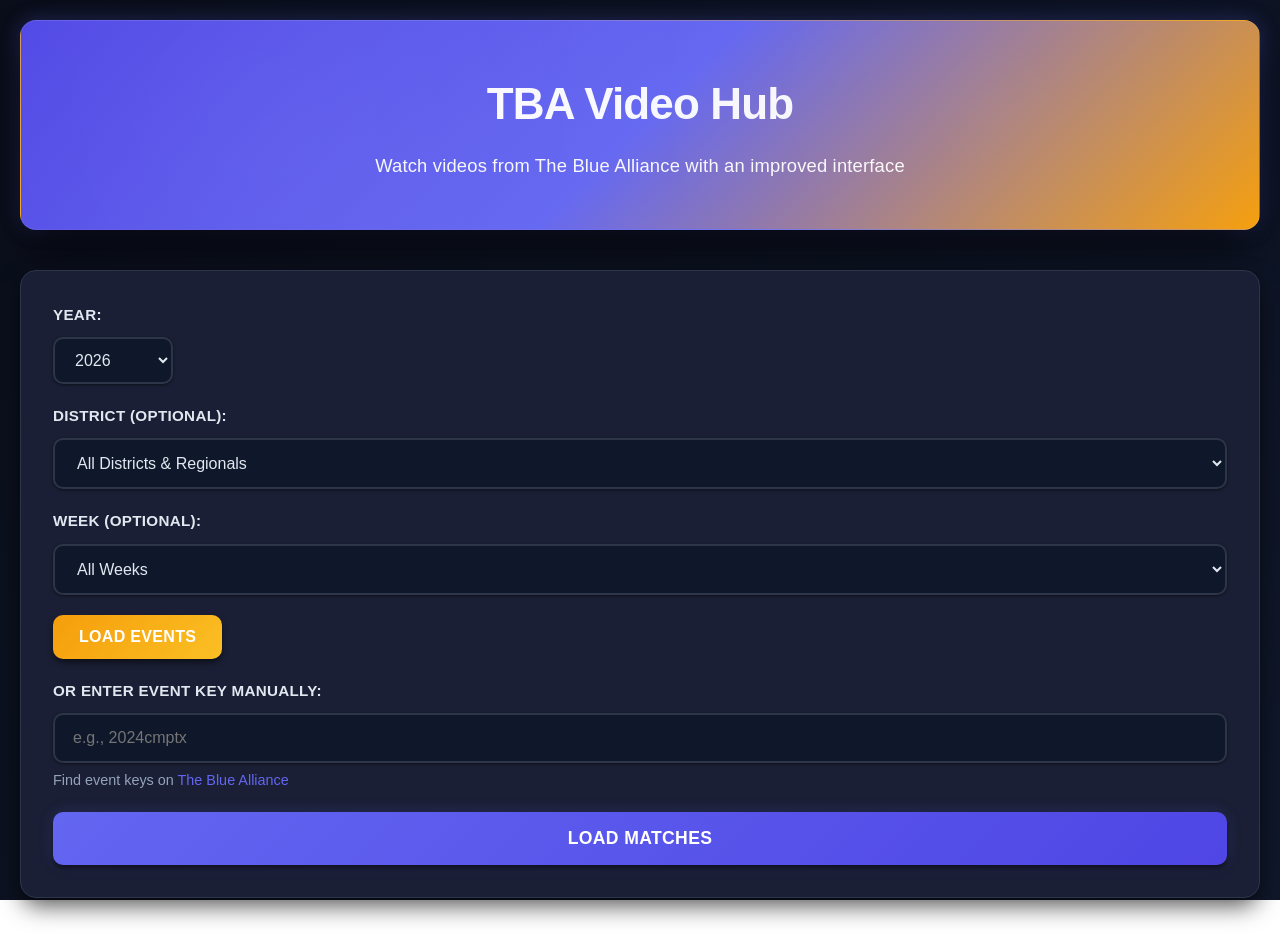
<file: index.html>
<!DOCTYPE html>
<html lang="en">
<head>
    <meta charset="UTF-8">
    <meta name="viewport" content="width=device-width, initial-scale=1.0">
    <title>TBA Video Hub - The Blue Alliance</title>
    
    <!-- PWA Manifest -->
    <link rel="manifest" href="manifest.json">
    
    <!-- Theme colors -->
    <meta name="theme-color" content="#0066cc">
    <meta name="apple-mobile-web-app-status-bar-style" content="black-translucent">
    
    <!-- iOS specific meta tags -->
    <meta name="apple-mobile-web-app-capable" content="yes">
    <meta name="apple-mobile-web-app-title" content="TBA Hub">
    <link rel="apple-touch-icon" href="icon-192.png">
    
    <!-- Force landscape orientation on mobile -->
    <meta name="screen-orientation" content="landscape">
    <meta name="x5-orientation" content="landscape">
    
    <!-- Favicon -->
    <link rel="icon" type="image/png" href="icon-192.png">
    
    <link rel="stylesheet" href="styles.css">
</head>
<body>
    <div class="container">
        <header>
            <h1>TBA Video Hub</h1>
            <p>Watch videos from The Blue Alliance with an improved interface</p>
        </header>

        <div class="search-section">
            <div class="input-group year-selector">
                <label for="yearSelect">Year:</label>
                <div class="year-group">
                    <select id="yearSelect">
                        <option value="2026">2026</option>
                        <option value="2025">2025</option>
                        <option value="2024">2024</option>
                        <option value="2023">2023</option>
                        <option value="2022">2022</option>
                    </select>
                </div>
            </div>
            
            <div class="input-group">
                <label for="districtSelect">District (Optional):</label>
                <select id="districtSelect">
                    <option value="">All Districts & Regionals</option>
                    <option value="regional">Regional Events</option>
                    <option value="ca">California (CA)</option>
                    <option value="fim">FIRST In Michigan (FIM)</option>
                    <option value="fma">FIRST Mid-Atlantic (FMA)</option>
                    <option value="fnc">FIRST North Carolina (FNC)</option>
                    <option value="ne">New England (NE)</option>
                    <option value="ont">Ontario (ONT)</option>
                    <option value="pch">Peachtree (PCH)</option>
                    <option value="pnw">Pacific Northwest (PNW)</option>
                    <option value="in">Indiana (IN)</option>
                    <option value="tx">Texas (TX)</option>
                    <option value="isr">Israel (ISR)</option>
                </select>
            </div>
            
            <div class="input-group">
                <label for="weekSelect">Week (Optional):</label>
                <select id="weekSelect">
                    <option value="">All Weeks</option>
                    <option value="0">Week 1</option>
                    <option value="1">Week 2</option>
                    <option value="2">Week 3</option>
                    <option value="3">Week 4</option>
                    <option value="4">Week 5</option>
                    <option value="5">Week 6</option>
                    <option value="6">Week 7</option>
                    <option value="7">Week 8</option>
                </select>
            </div>
            
            <div class="input-group">
                <button id="loadEvents" class="btn-secondary">Load Events</button>
            </div>
            
            <div class="input-group" id="eventSelectorGroup" style="display: none;">
                <label for="eventSelect">Select Event:</label>
                <select id="eventSelect">
                    <option value="">-- Select an event --</option>
                </select>
                <small id="eventCount"></small>
            </div>
            
            <div class="input-group">
                <label for="eventKey">Or Enter Event Key Manually:</label>
                <input type="text" id="eventKey" placeholder="e.g., 2024cmptx" />
                <small>Find event keys on <a href="https://www.thebluealliance.com/events" target="_blank">The Blue Alliance</a></small>
            </div>
            
            <div class="input-group" style="display: none;">
                <label for="apiKey">TBA API Key:</label>
                <input type="password" id="apiKey" placeholder="Your API key" />
                <small>Get your key from <a href="https://www.thebluealliance.com/account" target="_blank">TBA Account Settings</a></small>
            </div>
            
            <button id="loadMatches" class="btn-primary">Load Matches</button>
        </div>

        <div id="loading" class="loading" style="display: none;">
            <div class="spinner"></div>
            <p>Loading matches...</p>
        </div>

        <div id="error" class="error" style="display: none;"></div>

        <div class="stats" id="stats" style="display: none;">
            <span id="matchCount"></span>
            <span id="videoCount"></span>
        </div>

        <div class="filters" id="filters" style="display: none;">
            <input type="text" id="teamSearch" placeholder="Search by team number (e.g., 341)" />
            <label>
                <input type="checkbox" id="videoFilter" checked>
                Only show matches with videos
            </label>
            <select id="matchType">
                <option value="all">All Match Types</option>
                <option value="qm">Qualification Matches</option>
                <option value="qf">Quarter Finals</option>
                <option value="sf">Semi Finals</option>
                <option value="f">Finals</option>
            </select>
        </div>

        <div id="matchList" class="match-list"></div>

        <div id="videoPlayer" class="video-player" style="display: none;">
            <div class="rotate-message">
                <svg xmlns="http://www.w3.org/2000/svg" fill="none" viewBox="0 0 24 24" stroke="currentColor" style="color: #3b82f6;">
                    <path stroke-linecap="round" stroke-linejoin="round" stroke-width="2" d="M4 4v5h.582m15.356 2A8.001 8.001 0 004.582 9m0 0H9m11 11v-5h-.581m0 0a8.003 8.003 0 01-15.357-2m15.357 2H15" />
                </svg>
                <h2>Please Rotate Your Device</h2>
                <p>This app works best in landscape mode</p>
                <button id="closeFromRotate" class="btn-primary" style="margin-top: 20px;">Close Video</button>
            </div>
            <div class="video-header">
                <h2 id="currentMatchTitle"></h2>
                <button id="closePlayer" class="btn-close">✕</button>
            </div>
            <div class="player-layout">
                <div class="alliance-stats red-stats" id="redStats"></div>
                <div class="center-video">
                    <div class="video-container">
                        <div id="youtubePlayer"></div>
                        <div id="videoError" class="video-error" style="display: none;">
                            <h3>⚠️ Video Cannot Be Embedded</h3>
                            <p>This video's owner has disabled embedding.</p>
                            <a id="watchOnYouTube" class="btn-youtube" href="" target="_blank">Watch on YouTube</a>
                        </div>
                    </div>
                </div>
                <div class="alliance-stats blue-stats" id="blueStats"></div>
            </div>
            <div class="video-controls">
                <button id="prevVideo" class="btn-nav">← Previous</button>
                <span id="videoCounter"></span>
                <button id="nextVideo" class="btn-nav">Next →</button>
            </div>
            <div class="match-breakdown-container" id="matchBreakdownContainer" style="display: none;">
                <h3>Match Breakdown</h3>
                <div id="matchBreakdownTable"></div>
            </div>
            <div class="team-stats-container" id="teamStatsContainer" style="display: none;">
                <h3>Team Season Stats</h3>
                <div id="teamStatsContent"></div>
            </div>
        </div>
    </div>

    <script src="https://www.youtube.com/iframe_api"></script>
    <script src="app.js"></script>
</body>
</html>
</file>
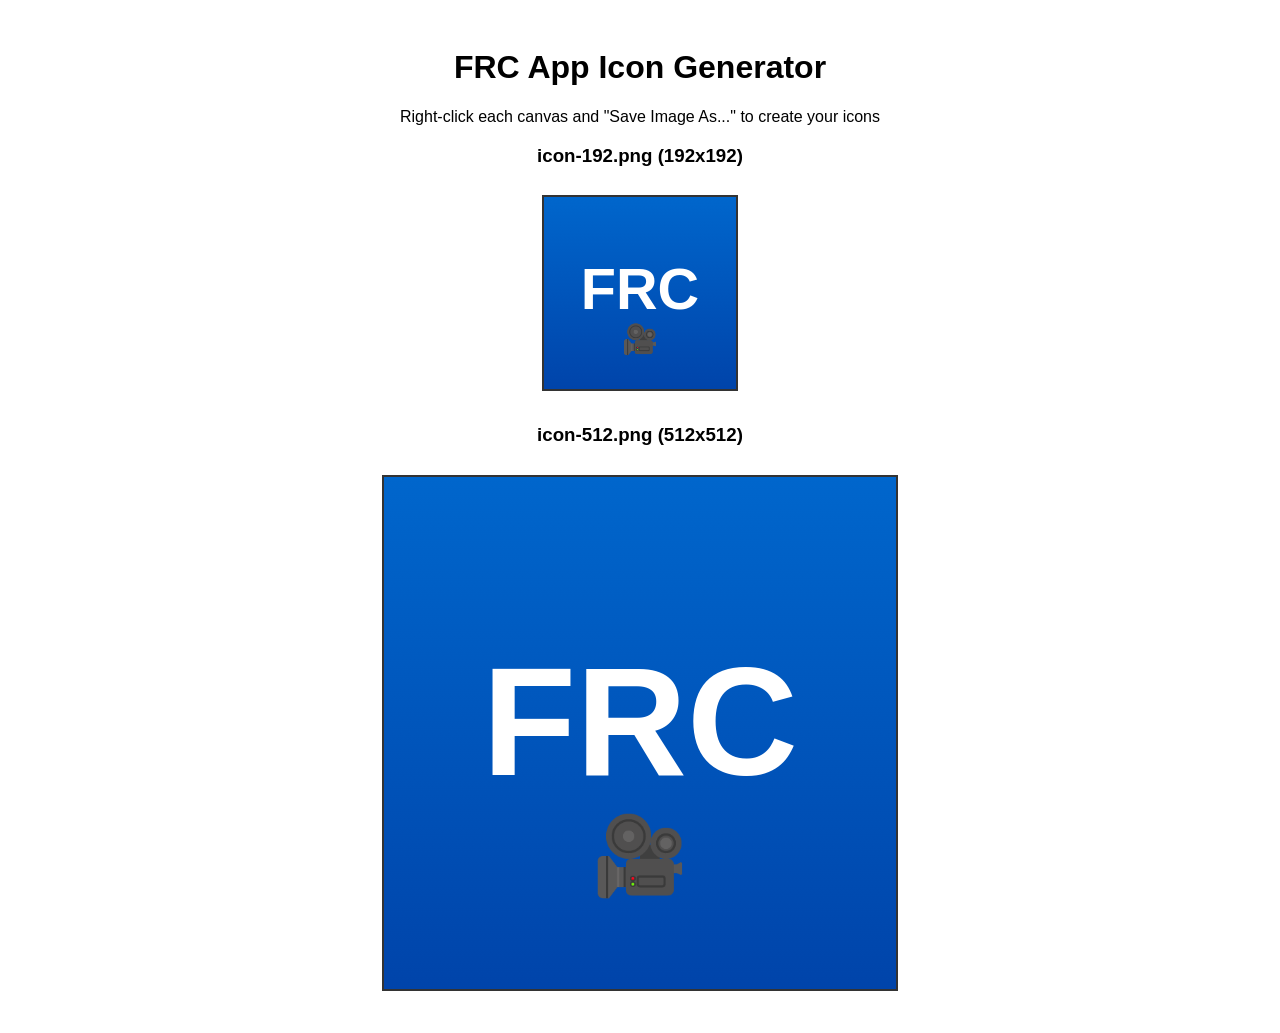
<file: create-icons.html>
<!DOCTYPE html>
<html>
<head>
    <title>Create FRC App Icons</title>
    <style>
        body { font-family: Arial, sans-serif; padding: 20px; text-align: center; }
        canvas { border: 2px solid #333; margin: 10px; }
        button { padding: 10px 20px; font-size: 16px; margin: 5px; cursor: pointer; }
    </style>
</head>
<body>
    <h1>FRC App Icon Generator</h1>
    <p>Right-click each canvas and "Save Image As..." to create your icons</p>
    <div>
        <h3>icon-192.png (192x192)</h3>
        <canvas id="canvas192" width="192" height="192"></canvas>
    </div>
    <div>
        <h3>icon-512.png (512x512)</h3>
        <canvas id="canvas512" width="512" height="512"></canvas>
    </div>
    
    <script>
        function createIcon(canvasId, size) {
            const canvas = document.getElementById(canvasId);
            const ctx = canvas.getContext('2d');
            
            // Background gradient
            const gradient = ctx.createLinearGradient(0, 0, 0, size);
            gradient.addColorStop(0, '#0066cc');
            gradient.addColorStop(1, '#0044aa');
            ctx.fillStyle = gradient;
            ctx.fillRect(0, 0, size, size);
            
            // FRC Text
            ctx.fillStyle = '#ffffff';
            ctx.font = `bold ${size * 0.3}px Arial`;
            ctx.textAlign = 'center';
            ctx.textBaseline = 'middle';
            ctx.fillText('FRC', size / 2, size / 2);
            
            // Video icon
            ctx.font = `${size * 0.15}px Arial`;
            ctx.fillText('🎥', size / 2, size * 0.75);
        }
        
        createIcon('canvas192', 192);
        createIcon('canvas512', 512);
    </script>
</body>
</html>
</file>
<file: styles.css>
* {
    margin: 0;
    padding: 0;
    box-sizing: border-box;
}

html {
    scroll-behavior: smooth;
}

:root {
    --primary: #6366f1;
    --primary-light: #818cf8;
    --primary-dark: #4f46e5;
    --accent: #f59e0b;
    --accent-light: #fbbf24;
    --bg: #0a0e1a;
    --bg-secondary: #0f172a;
    --card-bg: #1a1f35;
    --card-hover: #252b42;
    --text: #e2e8f0;
    --text-muted: #94a3b8;
    --border: #2d3548;
    --border-light: #374151;
    --success: #10b981;
    --error: #ef4444;
    --red-alliance: #dc2626;
    --blue-alliance: #2563eb;
    --shadow-sm: 0 1px 3px 0 rgba(0, 0, 0, 0.5);
    --shadow: 0 4px 6px -1px rgba(0, 0, 0, 0.6);
    --shadow-lg: 0 10px 25px -3px rgba(0, 0, 0, 0.7);
    --shadow-xl: 0 20px 40px -6px rgba(0, 0, 0, 0.8);
    --glow: 0 0 20px rgba(99, 102, 241, 0.3);
}

@keyframes fadeInUp {
    from {
        opacity: 0;
        transform: translateY(20px);
    }
    to {
        opacity: 1;
        transform: translateY(0);
    }
}

body {
    font-family: -apple-system, BlinkMacSystemFont, 'Segoe UI', Roboto, 'Inter', Oxygen, Ubuntu, Cantarell, sans-serif;
    background: linear-gradient(135deg, var(--bg) 0%, var(--bg-secondary) 100%);
    background-attachment: fixed;
    color: var(--text);
    line-height: 1.6;
    font-size: 16px;
    animation: fadeInUp 0.6s ease-out;
}

.container {
    max-width: 1400px;
    margin: 0 auto;
    padding: 20px;
}

header {
    text-align: center;
    margin-bottom: 40px;
    padding: 48px 24px;
    background: linear-gradient(135deg, var(--primary-dark) 0%, var(--primary) 50%, var(--accent) 100%);
    color: white;
    border-radius: 16px;
    box-shadow: var(--shadow-xl), var(--glow);
    border: 1px solid rgba(255, 255, 255, 0.1);
    position: relative;
    overflow: hidden;
}

header::before {
    content: '';
    position: absolute;
    top: 0;
    left: 0;
    right: 0;
    bottom: 0;
    background: 
        radial-gradient(circle at 20% 50%, rgba(255, 255, 255, 0.05) 0%, transparent 50%),
        radial-gradient(circle at 80% 50%, rgba(255, 255, 255, 0.03) 0%, transparent 50%);
    pointer-events: none;
}

header h1 {
    font-size: 2.75em;
    margin-bottom: 12px;
    font-weight: 800;
    letter-spacing: -0.02em;
    background: linear-gradient(to right, #fff, rgba(255,255,255,0.9));
    -webkit-background-clip: text;
    -webkit-text-fill-color: transparent;
    background-clip: text;
    position: relative;
    z-index: 1;
}

header p {
    font-size: 1.15em;
    opacity: 0.95;
    font-weight: 400;
    letter-spacing: 0.01em;
    position: relative;
    z-index: 1;
}

.search-section {
    background: var(--card-bg);
    padding: 32px;
    border-radius: 16px;
    box-shadow: var(--shadow-lg);
    border: 1px solid var(--border);
    margin-bottom: 32px;
    backdrop-filter: blur(10px);
}

.input-group {
    margin-bottom: 20px;
}

.input-group label {
    display: block;
    margin-bottom: 10px;
    font-weight: 600;
    color: var(--text);
    font-size: 0.95em;
    letter-spacing: 0.02em;
    text-transform: uppercase;
}

.input-group input {
    width: 100%;
    padding: 14px 18px;
    border: 2px solid var(--border);
    border-radius: 10px;
    font-size: 1em;
    transition: all 0.3s cubic-bezier(0.4, 0, 0.2, 1);
    background: var(--bg-secondary);
    color: var(--text);
    box-shadow: var(--shadow-sm);
}

.input-group input:focus {
    outline: none;
    border-color: var(--primary);
    box-shadow: 0 0 0 3px rgba(99, 102, 241, 0.2), var(--shadow);
    transform: translateY(-1px);
}

.input-group small {
    display: block;
    margin-top: 6px;
    color: var(--text-muted);
    font-size: 0.9em;
}

.input-group small a {
    color: var(--primary);
    text-decoration: none;
}

.input-group small a:hover {
    text-decoration: underline;
}

.btn-primary {
    width: 100%;
    padding: 16px 28px;
    background: linear-gradient(135deg, var(--primary) 0%, var(--primary-dark) 100%);
    color: white;
    border: none;
    border-radius: 10px;
    font-size: 1.1em;
    font-weight: 700;
    cursor: pointer;
    transition: all 0.3s cubic-bezier(0.4, 0, 0.2, 1);
    box-shadow: var(--shadow), 0 0 15px rgba(99, 102, 241, 0.2);
    letter-spacing: 0.02em;
    text-transform: uppercase;
}

.btn-primary:hover {
    background: linear-gradient(135deg, var(--primary-light) 0%, var(--primary) 100%);
    transform: translateY(-2px);
    box-shadow: var(--shadow-lg), 0 0 25px rgba(99, 102, 241, 0.4);
}

.btn-primary:active {
    transform: scale(0.98);
}

.btn-secondary {
    padding: 13px 26px;
    background: linear-gradient(135deg, var(--accent) 0%, var(--accent-light) 100%);
    color: white;
    border: none;
    border-radius: 10px;
    font-size: 1em;
    font-weight: 700;
    cursor: pointer;
    transition: all 0.3s cubic-bezier(0.4, 0, 0.2, 1);
    box-shadow: var(--shadow);
    letter-spacing: 0.02em;
    text-transform: uppercase;
}

.btn-secondary:hover {
    background: linear-gradient(135deg, var(--accent-light) 0%, var(--accent) 100%);
    transform: translateY(-2px);
    box-shadow: var(--shadow-lg), 0 0 20px rgba(245, 158, 11, 0.3);
}

.btn-secondary:active {
    transform: scale(0.98);
}

.year-selector {
    margin-bottom: 20px;
}

.year-group {
    display: flex;
    gap: 12px;
    align-items: stretch;
}

.year-group select {
    flex: 0 0 auto;
    width: 120px;
    padding: 12px 16px;
    color: var(--text);
}

.year-group .btn-secondary {
    flex: 1;
}

select {
    width: 100%;
    padding: 14px 18px;
    border: 2px solid var(--border);
    border-radius: 10px;
    font-size: 1em;
    background: var(--bg-secondary);
    color: var(--text);
    cursor: pointer;
    transition: all 0.3s cubic-bezier(0.4, 0, 0.2, 1);
    box-shadow: var(--shadow-sm);
}

select:focus {
    outline: none;
    border-color: var(--primary);
    box-shadow: 0 0 0 3px rgba(99, 102, 241, 0.2), var(--shadow);
    transform: translateY(-1px);
}

.loading {
    text-align: center;
    padding: 48px;
    background: var(--card-bg);
    border-radius: 16px;
    box-shadow: var(--shadow-lg);
    border: 1px solid var(--border);
}

.spinner {
    width: 56px;
    height: 56px;
    border: 4px solid var(--border);
    border-top-color: var(--primary);
    border-right-color: var(--primary-light);
    border-radius: 50%;
    animation: spin 0.8s cubic-bezier(0.4, 0, 0.2, 1) infinite;
    margin: 0 auto 24px;
    box-shadow: 0 0 15px rgba(99, 102, 241, 0.3);
}

@keyframes spin {
    to { transform: rotate(360deg); }
}

.error {
    background: #fee;
    border: 2px solid var(--error);
    color: var(--error);
    padding: 16px;
    border-radius: 8px;
    margin-bottom: 20px;
}

.stats {
    display: flex;
    gap: 20px;
    margin-bottom: 20px;
    flex-wrap: wrap;
}

.stats span {
    background: var(--card-bg);
    padding: 14px 24px;
    border-radius: 10px;
    box-shadow: var(--shadow);
    border: 1px solid var(--border);
    font-weight: 600;
    color: var(--text);
    transition: transform 0.2s, box-shadow 0.2s;
}

.filters {
    background: var(--card-bg);
    padding: 24px;
    border-radius: 14px;
    box-shadow: var(--shadow-lg);
    border: 1px solid var(--border);
    margin-bottom: 24px;
    display: flex;
    gap: 20px;
    align-items: center;
    flex-wrap: wrap;
}

.filters input[type="text"] {
    padding: 10px 18px;
    background: var(--bg-secondary);
    color: var(--text);
    border: 2px solid var(--border);
    border-radius: 8px;
    font-size: 1em;
    min-width: 250px;
    transition: all 0.3s cubic-bezier(0.4, 0, 0.2, 1);
    box-shadow: var(--shadow-sm);
}

.filters input[type="text"]:focus {
    outline: none;
    border-color: var(--primary);
    box-shadow: 0 0 0 3px rgba(99, 102, 241, 0.2), var(--shadow);
}

.filters label {
    display: flex;
    align-items: center;
    gap: 8px;
    cursor: pointer;
}

.filters input[type="checkbox"] {
    width: 18px;
    height: 18px;
    cursor: pointer;
}

.filters select {
    padding: 10px 18px;
    background: var(--bg-secondary);
    color: var(--text);
    border: 2px solid var(--border);
    border-radius: 8px;
    font-size: 1em;
    cursor: pointer;
    transition: all 0.3s cubic-bezier(0.4, 0, 0.2, 1);
    box-shadow: var(--shadow-sm);
}

.match-list {
    display: grid;
    grid-template-columns: repeat(auto-fill, minmax(320px, 1fr));
    gap: 20px;
}

.match-card {
    background: var(--card-bg);
    border-radius: 14px;
    box-shadow: var(--shadow);
    border: 1px solid var(--border);
    overflow: hidden;
    transition: all 0.3s cubic-bezier(0.4, 0, 0.2, 1);
    cursor: pointer;
}

.match-card:hover {
    transform: translateY(-6px);
    box-shadow: var(--shadow-xl);
    border-color: var(--primary);
    background: var(--card-hover);
}

.match-card.no-video {
    opacity: 0.6;
}

.match-header {
    background: linear-gradient(135deg, var(--primary-dark) 0%, var(--primary) 100%);
    color: white;
    padding: 18px;
    border-bottom: 1px solid rgba(255, 255, 255, 0.1);
}

.match-header h3 {
    font-size: 1.3em;
    margin-bottom: 4px;
}

.match-header .match-type {
    font-size: 0.9em;
    opacity: 0.9;
}

.match-body {
    padding: 18px;
}

.teams {
    display: flex;
    justify-content: space-between;
    margin-bottom: 16px;
}

.alliance {
    flex: 1;
}

.alliance h4 {
    font-size: 0.9em;
    margin-bottom: 8px;
    text-transform: uppercase;
    color: var(--text-muted);
}

.alliance.red h4 {
    color: #f87171;
}

.alliance.blue h4 {
    color: #60a5fa;
}

.team-list {
    list-style: none;
}

.team-list li {
    padding: 4px 8px;
    margin: 4px 0;
    border-radius: 4px;
    font-size: 0.95em;
}

.alliance.red .team-list li {
    background: rgba(220, 38, 38, 0.15);
    color: #fca5a5;
    border: 1px solid rgba(220, 38, 38, 0.3);
}

.alliance.blue .team-list li {
    background: rgba(37, 99, 235, 0.15);
    color: #7dd3fc;
    border: 1px solid rgba(37, 99, 235, 0.3);
}

.scores {
    display: flex;
    justify-content: center;
    gap: 20px;
    font-size: 1.5em;
    font-weight: bold;
    margin-bottom: 12px;
}

.scores .red-score {
    color: var(--red-alliance);
}

.scores .blue-score {
    color: var(--blue-alliance);
}

.video-info {
    background: var(--bg-secondary);
    padding: 12px;
    border-radius: 6px;
    text-align: center;
}

.video-badge {
    display: inline-block;
    background: linear-gradient(135deg, var(--success) 0%, #059669 100%);
    color: white;
    padding: 8px 16px;
    border-radius: 8px;
    font-size: 0.85em;
    font-weight: 700;
    letter-spacing: 0.02em;
    text-transform: uppercase;
    box-shadow: 0 2px 8px rgba(16, 185, 129, 0.3);
}

.no-video-badge {
    background: var(--text-muted);
}

.video-player {
    position: fixed;
    top: 0;
    left: 0;
    right: 0;
    bottom: 0;
    background: #000;
    z-index: 1000;
    overflow: hidden;
    display: flex;
    flex-direction: column;
}

.player-layout {
    display: grid;
    grid-template-columns: 280px 1fr 280px;
    gap: 10px;
    flex: 1;
    overflow: hidden;
    padding: 10px;
    align-items: center;
}

.video-header {
    display: flex;
    justify-content: space-between;
    align-items: center;
    padding: 5px 5px 2px;
    color: white;
    flex-shrink: 0;
}

.video-header h2 {
    font-size: 1.1em;
}

.btn-close {
    background: linear-gradient(135deg, var(--error) 0%, #dc2626 100%);
    color: white;
    border: none;
    width: 44px;
    height: 44px;
    border-radius: 50%;
    font-size: 1.5em;
    cursor: pointer;
    transition: all 0.3s cubic-bezier(0.4, 0, 0.2, 1);
    box-shadow: var(--shadow), 0 0 15px rgba(239, 68, 68, 0.3);
    display: flex;
    align-items: center;
    justify-content: center;
}

.btn-close:hover {
    transform: scale(1.15) rotate(90deg);
    box-shadow: var(--shadow-lg), 0 0 25px rgba(239, 68, 68, 0.5);
}

.center-video {
    height: 100%;
    width: 100%;
    display: flex;
    flex-direction: column;
    justify-content: center;
}
.video-container {
    background: black;
    position: relative;
    width: 100%;
    /* This creates a 16:9 aspect ratio container based on width */
    aspect-ratio: 16 / 9; 
    max-height: 85vh; /* Prevents video from pushing controls off screen */
    margin: 0 auto;
    box-shadow: 0 0 30px rgba(0,0,0,0.5);
}
#youtubePlayer {
    width: 100%;
    height: 100%;
    position: absolute;
    top: 0;
    left: 0;
}

.video-error {
    display: flex;
    flex-direction: column;
    align-items: center;
    justify-content: center;
    min-height: 400px;
    padding: 40px;
    text-align: center;
    color: white;
}

.video-error h3 {
    font-size: 1.8em;
    margin-bottom: 16px;
    color: var(--secondary);
}

.video-error p {
    font-size: 1.1em;
    margin-bottom: 24px;
    opacity: 0.9;
}

.btn-youtube {
    display: inline-block;
    padding: 14px 28px;
    background: #ff0000;
    color: white;
    text-decoration: none;
    border-radius: 8px;
    font-size: 1.1em;
    font-weight: 600;
    transition: background 0.3s;
}

.btn-youtube:hover {
    background: #cc0000;
}

.video-controls {
    display: flex;
    justify-content: center;
    align-items: center;
    gap: 20px;
    background: var(--card-bg);
    padding: 6px 10px;
    border-radius: 6px;
    flex-shrink: 0;
    max-width: 600px;
    margin: 5px auto 0;
}

.btn-nav {
    background: linear-gradient(135deg, var(--primary) 0%, var(--primary-dark) 100%);
    color: white;
    border: none;
    padding: 14px 28px;
    border-radius: 10px;
    font-size: 1em;
    font-weight: 600;
    cursor: pointer;
    transition: all 0.3s cubic-bezier(0.4, 0, 0.2, 1);
    box-shadow: var(--shadow);
    letter-spacing: 0.02em;
}

.btn-nav:hover:not(:disabled) {
    background: linear-gradient(135deg, var(--primary-light) 0%, var(--primary) 100%);
    transform: translateY(-2px);
    box-shadow: var(--shadow-lg), 0 0 20px rgba(99, 102, 241, 0.3);
}

.btn-nav:disabled {
    background: var(--border);
    cursor: not-allowed;
    opacity: 0.5;
}

#videoCounter {
    color: white;
    font-weight: 700;
    font-size: 1.05em;
    letter-spacing: 0.02em;
}

.match-details {
    max-width: 1200px;
    margin: 0 auto;
    background: var(--card-bg);
    padding: 20px;
    border-radius: 8px;
}

.alliance-stats {
    overflow-y: auto;
    padding: 20px;
    background: var(--card-bg);
    border-radius: 8px;
}

.alliance-stats.red-stats {
    border-left: 4px solid #ef4444;
}

.alliance-stats.blue-stats {
    border-right: 4px solid #3b82f6;
}

.stats-panel h3 {
    margin-bottom: 20px;
    color: var(--text);
    font-size: 1.6em;
    font-weight: 700;
}

/* Compact stats display */
.alliance-stats {
    overflow-y: auto;
    padding: 5px;
    background: var(--card-bg);
    border-radius: 8px;
    height: 100%;
}

.alliance-stats.red-stats {
    border-left: 4px solid #ef4444;
}

.alliance-stats.blue-stats {
    border-right: 4px solid #3b82f6;
}

.compact-stats {
    padding: 10px;
}

.stats-grid {
    display: grid;
    grid-template-columns: 1fr auto 1fr;
    gap: 20px;
    align-items: start;
}

.alliance-column {
    border-radius: 12px;
    padding: 18px;
    border: 1px solid var(--border);
    box-shadow: var(--shadow);
}

.red-stats .alliance-column {
    background: var(--card-bg);
    border-top: 3px solid var(--red-alliance);
    box-shadow: 0 0 15px rgba(220, 38, 38, 0.15);
}

.blue-stats .alliance-column {
    background: var(--card-bg);
    border-top: 3px solid var(--blue-alliance);
    box-shadow: 0 0 15px rgba(37, 99, 235, 0.15);
}

.alliance-header {
    font-size: 1.3em;
    font-weight: 700;
    margin-bottom: 10px;
    text-align: center;
}

.red-stats .alliance-header {
    color: var(--red-alliance);
}

.blue-stats .alliance-header {
    color: var(--blue-alliance);
}

.team-numbers {
    font-size: 1.1em;
    text-align: center;
    margin-bottom: 15px;
    padding-bottom: 15px;
    border-bottom: 1px solid var(--border);
    color: var(--text);
}

.stat-row {
    display: flex;
    justify-content: space-between;
    align-items: center;
    padding: 8px 12px;
    background: var(--bg-secondary);
    border-radius: 8px;
    margin-bottom: 12px;
    border: 1px solid var(--border);
    transition: background 0.2s;
}

.stat-label {
    color: var(--text-muted);
    font-size: 0.95em;
}

.stat-value {
    font-weight: 700;
    font-size: 1.1em;
    color: var(--text);
}

.score-box {
    background: var(--bg-secondary);
    border-radius: 10px;
    padding: 14px;
    text-align: center;
    margin-bottom: 12px;
    border: 1px solid var(--border);
    box-shadow: var(--shadow-sm);
}

.score-box.actual {
    background: rgba(16, 185, 129, 0.1);
    border: 2px solid var(--success);
    box-shadow: 0 0 15px rgba(16, 185, 129, 0.2);
}

.score-type {
    font-size: 0.8em;
    color: var(--text-muted);
    margin-bottom: 4px;
    text-transform: uppercase;
    letter-spacing: 1px;
}

.score-number {
    font-size: 2.2em;
    font-weight: 700;
    line-height: 1;
}

.red-stats .score-number {
    color: var(--red-alliance);
}

.blue-stats .score-number {
    color: var(--blue-alliance);
}

.breakdown {
    display: flex;
    flex-direction: column;
    gap: 6px;
}

.breakdown-item {
    display: flex;
    justify-content: space-between;
    align-items: center;
    padding: 8px 12px;
    background: var(--bg-secondary);
    border-radius: 8px;
    border: 1px solid var(--border);
}

.breakdown-label {
    color: var(--text-muted);
    font-size: 0.9em;
}

.breakdown-value {
    font-weight: 700;
    color: var(--text);
    font-size: 1.05em;
}

.vs-divider {
    display: flex;
    flex-direction: column;
    align-items: center;
    justify-content: center;
    gap: 10px;
    padding: 20px 10px;
}

.vs-text {
    font-size: 2.5em;
    font-weight: 700;
    color: var(--text-muted);
}

.match-status {
    font-size: 0.85em;
    padding: 6px 14px;
    background: var(--card-bg);
    border-radius: 20px;
    color: var(--text-muted);
    text-transform: uppercase;
    letter-spacing: 1px;
    border: 1px solid var(--border);
}

/* Match breakdown table */
.match-breakdown-container {
    display: none !important;
    padding: 18px;
    max-width: 1400px;
    margin: 0 auto;
    background: var(--card-bg);
    border-radius: 12px;
    border: 1px solid var(--border);
}

.match-breakdown-container h3 {
    text-align: center;
    color: var(--text);
    font-size: 1.5em;
    margin-bottom: 15px;
}

.team-stats-container {
    display: none;
    padding: 18px;
    max-width: 1400px;
    margin: 15px auto 0;
    background: var(--card-bg);
    border-radius: 12px;
    border: 1px solid var(--border);
}

.team-stats-container h3 {
    text-align: center;
    color: var(--text);
    font-size: 1.5em;
    margin-bottom: 15px;
}

#teamStatsContent {
    display: grid;
    grid-template-columns: repeat(auto-fit, minmax(200px, 1fr));
    gap: 15px;
}

.team-stat-box {
    background: var(--bg-secondary);
    padding: 15px;
    border-radius: 10px;
    border-left: 3px solid var(--primary);
}

.team-stat-box.red-team {
    border-left-color: var(--red-alliance);
}

.team-stat-box.blue-team {
    border-left-color: var(--blue-alliance);
}

.team-stat-box h4 {
    font-size: 1.1em;
    margin-bottom: 10px;
    color: var(--text);
}

.team-stat-item {
    display: flex;
    justify-content: space-between;
    padding: 6px 0;
    font-size: 0.9em;
    border-bottom: 1px solid var(--border);
}

.team-stat-item:last-child {
    border-bottom: none;
}

.team-stat-item .label {
    color: var(--text-muted);
}

.team-stat-item .value {
    font-weight: 600;
    color: var(--text);
}

.breakdown-table-full {
    width: 100%;
    border-collapse: collapse;
    background: var(--bg-secondary);
    border-radius: 10px;
    overflow: hidden;
    box-shadow: var(--shadow);
}

.breakdown-table-full th,
.breakdown-table-full td {
    padding: 8px;
    text-align: center;
    border: 1px solid var(--border);
}

.breakdown-table-full thead {
    background: var(--card-bg);
}

.team-header {
    color: var(--text);
    font-weight: 700;
    font-size: 1.1em;
}

.team-header.red-bg {
    background: rgba(220, 38, 38, 0.3);
    border: 1px solid var(--red-alliance);
}

.team-header.blue-bg {
    background: rgba(37, 99, 235, 0.3);
    border: 1px solid var(--blue-alliance);
}

.pred-header {
    background: var(--card-bg);
    color: var(--text-muted);
    font-size: 0.9em;
}

.actual-header {
    background: rgba(16, 185, 129, 0.15);
    color: var(--success);
    font-size: 0.9em;
    font-weight: 600;
}

.category-header {
    background: var(--card-bg);
}

.category-cell {
    background: var(--card-bg);
    font-weight: 700;
    color: var(--text);
}

.pred-cell {
    background: var(--bg-secondary);
    color: var(--text-muted);
}

.actual-cell {
    background: rgba(16, 185, 129, 0.1);
    color: var(--success);
    font-weight: 600;
}

.breakdown-table-full .total-row {
    border-top: 2px solid var(--border);
    background: var(--card-bg);
}

.breakdown-table-full .total-row td {
    font-size: 1.1em;
}

.breakdown-note {
    text-align: center;
    color: var(--text-muted);
    font-size: 0.9em;
    margin-top: 15px;
    font-style: italic;
}

/* Old simple stats - can be removed */
.simple-stats {
    max-width: 800px;
    margin: 0 auto;
}

.teams-display {
    display: flex;
    justify-content: space-around;
    gap: 30px;
    margin-bottom: 30px;
    padding: 20px;
    background: #1e293b;
    border-radius: 8px;
}

.alliance-teams {
    flex: 1;
    text-align: center;
    font-size: 1.1em;
}

.alliance-teams strong {
    display: block;
    margin-bottom: 8px;
    font-size: 1.2em;
}

.red-alliance strong {
    color: #ef4444;
}

.blue-alliance strong {
    color: #3b82f6;
}

.score-display {
    margin-bottom: 30px;
    text-align: center;
    padding: 30px;
    background: #0f172a;
    border-radius: 12px;
}

.score-display h3 {
    font-size: 1.5em;
    margin-bottom: 20px;
    color: var(--text);
}

.score-large {
    font-size: 5em;
    font-weight: 700;
    margin-bottom: 15px;
    line-height: 1;
}

.score-large .red-score {
    color: var(--red-alliance);
}

.score-large .blue-score {
    color: var(--blue-alliance);
}

.score-large .score-sep {
    color: var(--text-muted);
    margin: 0 20px;
}

.winner-text {
    font-size: 1.3em;
    color: var(--text);
}

.win-prob {
    color: var(--text-muted);
    font-size: 0.9em;
    margin-left: 10px;
}

/* Old styles for reference - can be removed */
.statbotics-summary {
    margin-bottom: 30px;
}

.statbotics-summary h3 {
    text-align: center;
    margin-bottom: 20px;
}

.summary-grid {
    display: flex;
    justify-content: space-around;
    gap: 40px;
    padding: 20px;
    background: var(--bg-secondary);
    border-radius: 12px;
    border: 1px solid var(--border);
}

.summary-item {
    text-align: center;
    flex: 1;
}

.summary-scores {
    font-size: 3em;
    font-weight: 900;
    margin-bottom: 10px;
}

.summary-scores .red-score {
    color: var(--red-alliance);
}

.summary-scores .blue-score {
    color: var(--blue-alliance);
}

.summary-scores .score-sep {
    color: var(--text-muted);
    margin: 0 10px;
}

.summary-win-prob {
    font-size: 3em;
    font-weight: 900;
    color: var(--text);
    margin-bottom: 10px;
}

.summary-label {
    color: var(--text-muted);
    font-size: 1.1em;
}

.match-breakdown {
    margin-top: 30px;
}

.match-breakdown h3 {
    text-align: center;
    margin-bottom: 20px;
}

.breakdown-table-container {
    overflow-x: auto;
}

.breakdown-table {
    width: 100%;
    border-collapse: collapse;
    background: var(--bg-secondary);
    border-radius: 10px;
    overflow: hidden;
    box-shadow: var(--shadow);
}

.breakdown-table th,
.breakdown-table td {
    padding: 12px;
    text-align: center;
    border: 1px solid var(--border);
}

.breakdown-table thead tr:first-child th {
    font-size: 1.1em;
    padding: 15px;
    background: var(--card-bg);
}

.breakdown-table .red-header {
    background: rgba(239, 68, 68, 0.2);
    color: #f87171;
}

.breakdown-table .blue-header {
    background: rgba(59, 130, 246, 0.2);
    color: #60a5fa;
}

.breakdown-table thead tr:nth-child(2) th {
    background: var(--card-bg);
    font-weight: 700;
    color: var(--text);
}

.breakdown-table tbody td {
    background: var(--bg-secondary);
    color: var(--text);
}

.breakdown-table .category-col {
    background: var(--card-bg) !important;
    font-weight: 700;
    color: var(--text) !important;
}

.breakdown-table .total-row {
    background: var(--border-light) !important;
}

.breakdown-table .total-row td {
    background: var(--border-light) !important;
    font-weight: 700;
    padding: 15px 12px;
}

.breakdown-note {
    text-align: center;
    color: var(--text-muted);
    font-size: 0.9em;
    margin-top: 15px;
    font-style: italic;
}

.breakdown-teams {
    display: flex;
    justify-content: space-around;
    margin-top: 20px;
    padding: 18px;
    background: var(--card-bg);
    border-radius: 10px;
    border: 1px solid var(--border);
}

.teams-section {
    color: var(--text);
    font-size: 1.05em;
}

.teams-section strong {
    color: var(--text);
    margin-right: 8px;
}

.stats-section {
    margin-bottom: 20px;
}

.stats-prediction {
    display: flex;
    justify-content: space-around;
    align-items: center;
    padding: 32px 24px;
    background: linear-gradient(135deg, var(--bg-secondary) 0%, var(--card-bg) 100%);
    border-radius: 14px;
    margin-bottom: 28px;
    box-shadow: var(--shadow-lg);
    border: 1px solid var(--border);
}

.prediction-side {
    text-align: center;
    flex: 1;
    padding: 10px;
}

.prediction-side h4 {
    margin-bottom: 15px;
    font-size: 1.3em;
    font-weight: 700;
    text-transform: uppercase;
    letter-spacing: 1px;
}

.prediction-side.red h4 {
    color: var(--red-alliance);
}

.prediction-side.blue h4 {
    color: var(--blue-alliance);
}

.win-prob {
    font-size: 3em;
    font-weight: 900;
    margin: 15px 0;
    line-height: 1;
}

.prediction-side.red .win-prob {
    color: var(--red-alliance);
    text-shadow: 0 0 20px rgba(220, 38, 38, 0.4);
}

.prediction-side.blue .win-prob {
    color: var(--blue-alliance);
    text-shadow: 0 0 20px rgba(37, 99, 235, 0.4);
}

.predicted-score {
    font-size: 1.3em;
    color: var(--text-muted);
    font-weight: 500;
}

.team-stats-grid {
    display: grid;
    grid-template-columns: repeat(auto-fit, minmax(250px, 1fr));
    gap: 20px;
    margin-top: 15px;
}

.team-stat-card {
    background: var(--card-bg);
    padding: 20px;
    border-radius: 12px;
    border-left: 4px solid var(--primary);
    transition: all 0.3s cubic-bezier(0.4, 0, 0.2, 1);
    box-shadow: var(--shadow);
    border: 1px solid var(--border);
}

.team-stat-card:hover {
    transform: translateY(-3px);
    box-shadow: var(--shadow-xl);
}

.team-stat-card.red {
    border-left-color: var(--red-alliance);
}

.team-stat-card.blue {
    border-left-color: var(--blue-alliance);
}

.team-stat-card h5 {
    margin-bottom: 12px;
    font-size: 1.2em;
    font-weight: 700;
    color: var(--text);
}

.stat-row {
    display: flex;
    justify-content: space-between;
    padding: 8px 0;
    border-bottom: 1px solid rgba(148, 163, 184, 0.1);
}

.stat-row:last-child {
    border-bottom: none;
}

.stat-label {
    color: var(--text-muted);
    font-size: 0.95em;
}

.stat-value {
    color: var(--text);
    font-weight: 700;
    font-size: 1.05em;
}

.stats-section h4 {
    color: var(--text);
    font-size: 1.3em;
    font-weight: 700;
    margin-bottom: 15px;
    padding-bottom: 10px;
    border-bottom: 2px solid var(--border);
}

.loading-stats {
    text-align: center;
    padding: 30px;
    color: var(--text-muted);
    font-size: 1.1em;
}

/* Landscape orientation message for mobile */
.rotate-message {
    display: none;
    position: fixed;
    top: 0;
    left: 0;
    right: 0;
    bottom: 0;
    background: var(--bg);
    z-index: 10000;
    flex-direction: column;
    justify-content: center;
    align-items: center;
    text-align: center;
    padding: 20px;
}

.rotate-message button {
    width: auto;
    max-width: 250px;
}

.rotate-message svg {
    width: 80px;
    height: 80px;
    margin-bottom: 20px;
    animation: rotate 2s infinite ease-in-out;
}

@keyframes rotate {
    0%, 100% { transform: rotate(0deg); }
    50% { transform: rotate(90deg); }
}

.rotate-message h2 {
    font-size: 1.5em;
    margin-bottom: 10px;
    color: var(--text);
}

.rotate-message p {
    color: var(--text-muted);
    font-size: 1.1em;
}

/* Show rotation message in portrait mode on mobile */
@media (max-width: 768px) and (orientation: portrait) {
    .video-player .rotate-message {
        display: flex !important;
    }
    
    .video-player .video-header,
    .video-player .player-layout,
    .video-player .video-controls {
        display: none !important;
    }
}

/* Fullscreen video in landscape mode on mobile */
@media (max-width: 768px) and (orientation: landscape) {
    .video-player {
        position: fixed;
        top: 0;
        left: 0;
        right: 0;
        bottom: 0;
        width: 100vw;
        height: 100vh;
        z-index: 9999;
    }
    
    .video-header {
        position: absolute;
        top: 0;
        left: 0;
        right: 0;
        z-index: 10001;
        background: rgba(0, 0, 0, 0.7);
        backdrop-filter: blur(10px);
        padding: 8px !important;
    }
    
    .video-header h2 {
        font-size: 0.9em !important;
    }
    
    .btn-close {
        width: 32px !important;
        height: 32px !important;
        font-size: 1em !important;
    }
    
    .player-layout {
        position: absolute;
        top: 0;
        left: 0;
        right: 0;
        bottom: 50px;
        display: flex !important;
        justify-content: center;
        align-items: center;
        padding: 0 !important;
    }
    
    .center-video {
        width: 100%;
        height: 100%;
        display: flex;
        align-items: center;
        justify-content: center;
    }
    
    .video-container {
        width: 100vw !important;
        height: 100vh !important;
        max-height: 100vh !important;
        aspect-ratio: auto !important;
    }
    
    .video-controls {
        position: absolute;
        bottom: 0;
        left: 0;
        right: 0;
        z-index: 10001;
        background: rgba(0, 0, 0, 0.8);
        backdrop-filter: blur(10px);
        margin: 0 !important;
        padding: 10px !important;
        border-radius: 0 !important;
    }
    
    .btn-nav {
        padding: 8px 16px !important;
        font-size: 0.9em !important;
    }
    
    .alliance-stats {
        display: none !important;
    }
}

@media (max-width: 768px) {
    header h1 {
        font-size: 2em;
    }
    
    .match-list {
        grid-template-columns: 1fr;
    }
}
</file>
